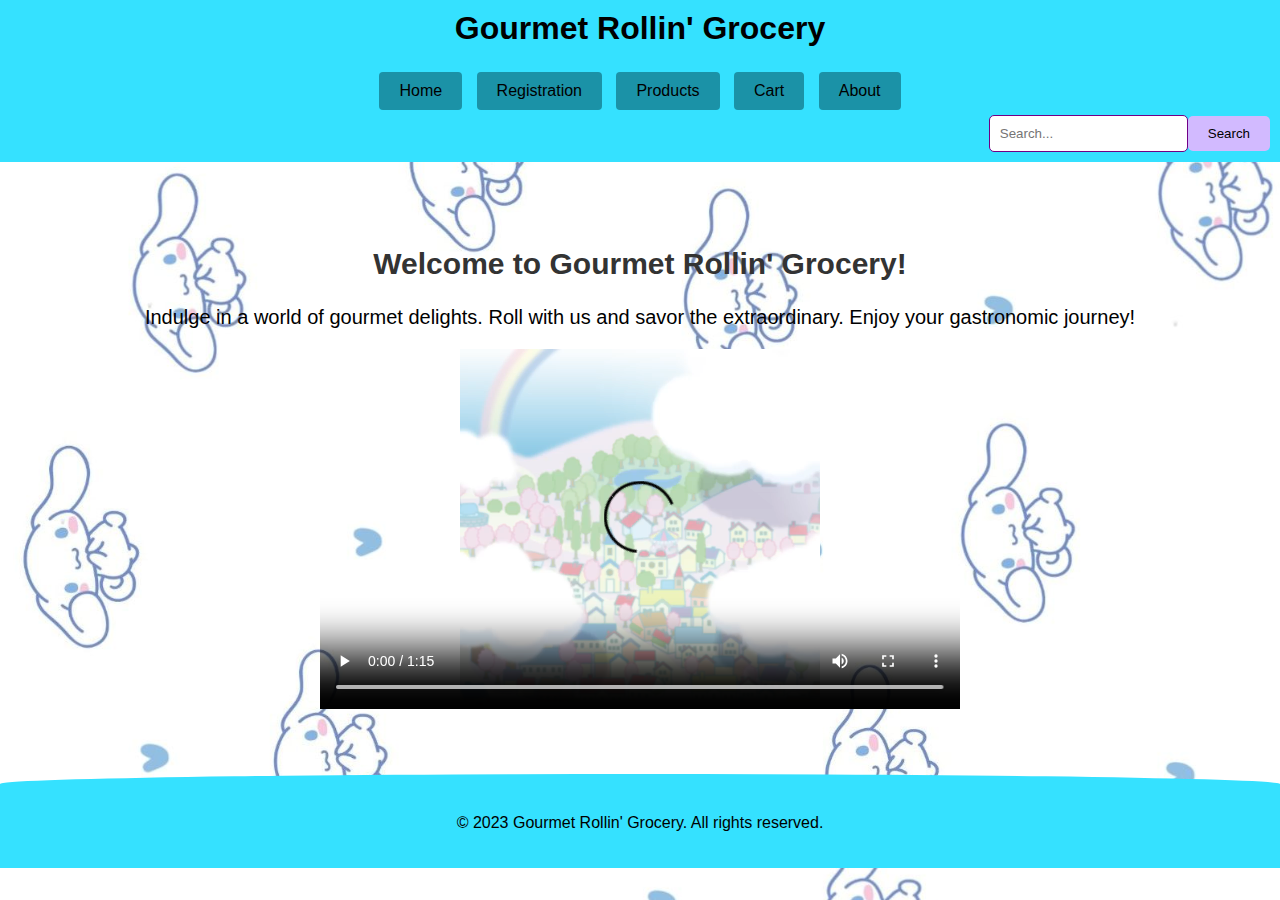
<file: index.html>
<!DOCTYPE html>
<html>
<head>
  <title>Gourmet Rollin' Grocery - Home Page</title>
  <link rel="stylesheet" href="styles.css">
</head>
<body>
  <header>
    <h1>Gourmet Rollin' Grocery</h1> 
    <div class="container">
      <button class="main-button" onclick="location.href='index.html'">Home</button>
      <button class="main-button" onclick="window.open('RegistrationPage.html', '_blank')">Registration</button>
      <button class="main-button" onclick="window.open('ProductPage.html', '_blank')">Products</button>
      <button class="main-button" onclick="window.open('CartPage.html', '_blank')">Cart</button>
      <button class="main-button" onclick="window.open('AboutPage.html', '_blank')">About</button>
    </div>
    <div class="search-container">
      <form class="search-form" action="/search" method="get">
        <input type="text" name="query" placeholder="Search..." />
        <button type="submit">Search</button>
      </form>
    </div>   
  </header>

  <main style="padding: 40px; text-align: center; margin: 20px; font-size: 20px;">
    <div id="content">
      <h2>Welcome to Gourmet Rollin' Grocery!</h2>
      <p>Indulge in a world of gourmet delights.
        Roll with us and savor the extraordinary.
        Enjoy your gastronomic journey!</p>

        <video src="video_cinnamoroll.mp4" width="640" height="360" controls>
          Your browser does not support the video tag.
        </video>
        
        
  </main>

  <footer>
    <div class="footer-container">
      <p>&copy; 2023 Gourmet Rollin' Grocery. All rights reserved.</p>
    </div>
  </footer>
</body>
</html>
</file>
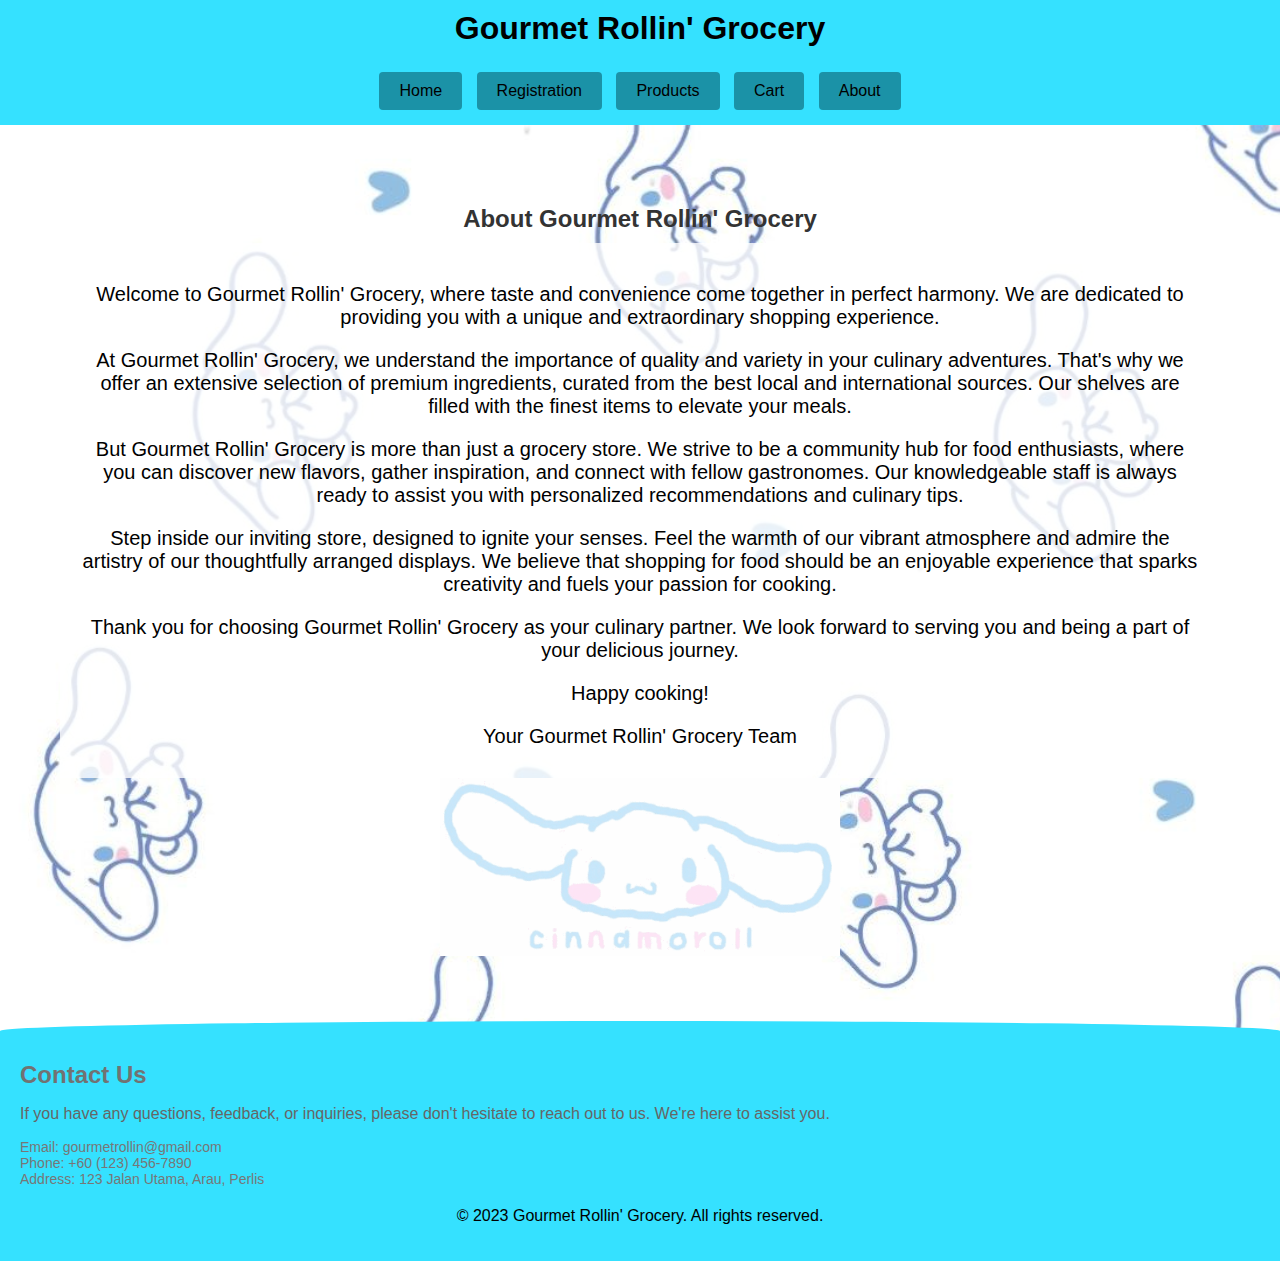
<file: AboutPage.html>
<!DOCTYPE html>
<html>
<head>
  <title>Gourmet Rollin' Grocery - About Page</title>
  <link rel="stylesheet" href="styles.css">
</head>
<body>
  <header>
    <h1>Gourmet Rollin' Grocery</h1>
    <nav>
        <div class="container">
          <button class="main-button" onclick="window.open('index.html', '_blank')">Home</button>
          <button class="main-button" onclick="window.open('RegistrationPage.html', '_blank')">Registration</button>
          <button class="main-button" onclick="window.open('ProductPage.html', '_blank')">Products</button>
          <button class="main-button" onclick="window.open('CartPage.html', '_blank')">Cart</button>
          <button class="main-button" onclick="location.href='AboutPage.html'">About</button>
          </div>
    </nav>
  </header>

  <main style="padding: 40px; text-align: center; margin: 20px; font-size: 20px;">
 
        <h2 class="section-title">About Gourmet Rollin' Grocery</h2>
   
    <div class="background-container">
        <p>Welcome to Gourmet Rollin' Grocery, where taste and convenience come together in perfect harmony. We are dedicated to providing you with a unique and extraordinary shopping experience.</p>
        <p>At Gourmet Rollin' Grocery, we understand the importance of quality and variety in your culinary adventures. That's why we offer an extensive selection of premium ingredients, curated from the best local and international sources. Our shelves are filled with the finest items to elevate your meals.</p>
        <p>But Gourmet Rollin' Grocery is more than just a grocery store. We strive to be a community hub for food enthusiasts, where you can discover new flavors, gather inspiration, and connect with fellow gastronomes. Our knowledgeable staff is always ready to assist you with personalized recommendations and culinary tips.</p>
        <p>Step inside our inviting store, designed to ignite your senses. Feel the warmth of our vibrant atmosphere and admire the artistry of our thoughtfully arranged displays. We believe that shopping for food should be an enjoyable experience that sparks creativity and fuels your passion for cooking.</p>
        <p>Thank you for choosing Gourmet Rollin' Grocery as your culinary partner. We look forward to serving you and being a part of your delicious journey.</p>
        <p>Happy cooking!</p>
        <p>Your Gourmet Rollin' Grocery Team</p>
      </div>
      
            <div class="media-container">
                <div class="media-item">
                  <img src="Sanrio Stars.gif" alt="Sanrio Stars" width="400">
                </div>

          </section>

  </main>

  <footer>
    <section id="contact">
      <h2 class="section-title" style="font-family: 'Arial', sans-serif; font-size: 24px; font-weight: bold; color: #727272;">Contact Us</h2>
      <p style="font-family: 'Verdana', sans-serif; font-size: 16px; color: #666;">If you have any questions, feedback, or inquiries, please don't hesitate to reach out to us. We're here to assist you.</p>
      <p class="contact-details" style="font-family: 'Calibri', sans-serif; font-size: 14px; color: #777;">
        Email: gourmetrollin@gmail.com<br>
        Phone: +60 (123) 456-7890<br>
        Address: 123 Jalan Utama, Arau, Perlis
      </p>
    </section>    
    <div class="footer-container">
      <p>&copy; 2023 Gourmet Rollin' Grocery. All rights reserved.</p>
    </div>
  </footer>
  
</body>
</html>
</file>
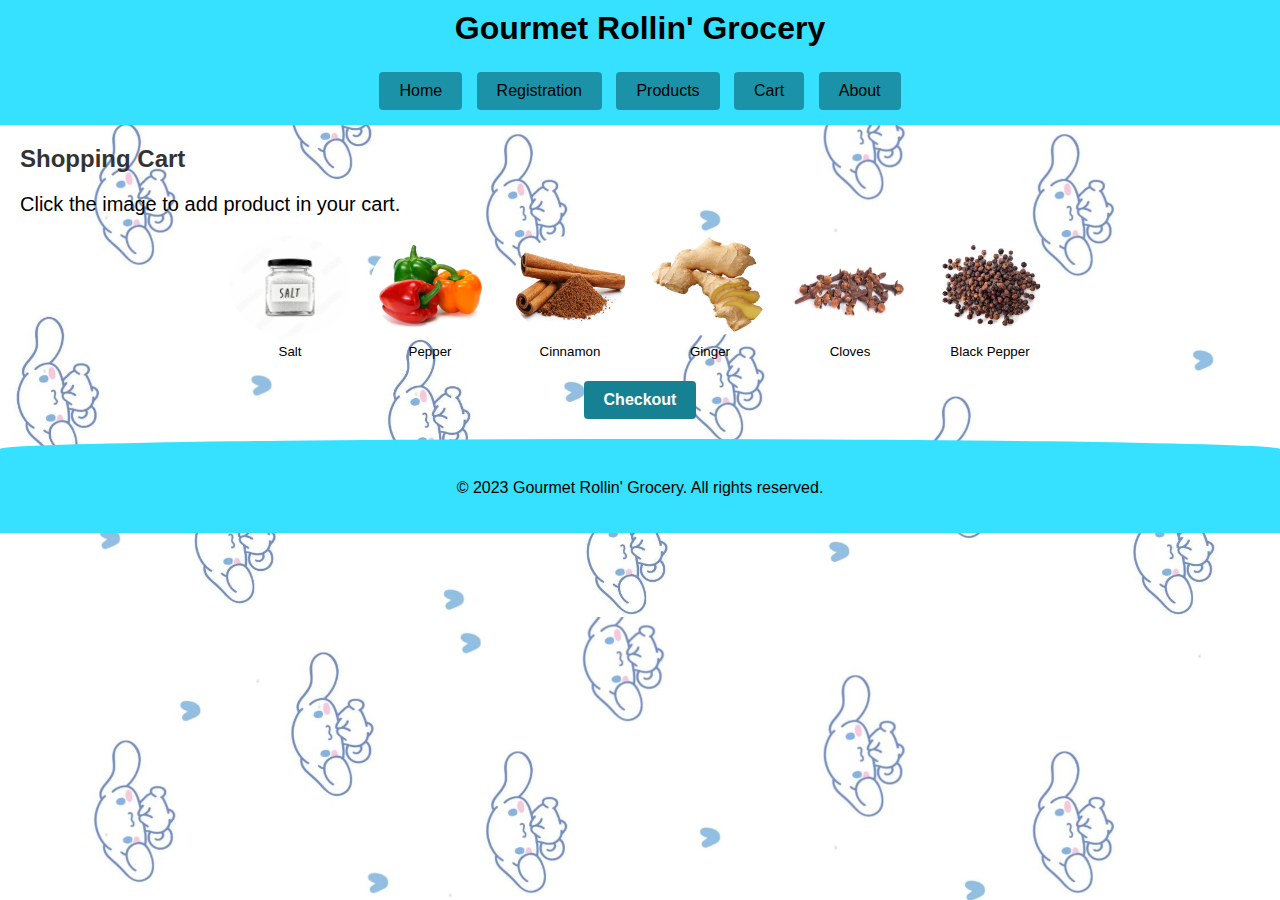
<file: CartPage.html>
<!DOCTYPE html>
<html>
<head>
  <title>Gourmet Rollin' Grocery - Cart Page</title>
  <link rel="stylesheet" href="styles.css">
</head>
<body>
  <header>
    <h1>Gourmet Rollin' Grocery</h1>
    <nav>
      <div class="container">
        <button class="main-button" onclick="window.open('index.html', '_blank')">Home</button>
        <button class="main-button" onclick="window.open('RegistrationPage.html', '_blank')">Registration</button>
        <button class="main-button" onclick="window.open('ProductPage.html', '_blank')">Products</button>
        <button class="main-button" onclick="location.href='CartPage.html'">Cart</button>
        <button class="main-button" onclick="window.open('AboutPage.html', '_blank')">About</button>
      </div>
    </nav>
  </header>

  <main>
    <h2 class="section-title">Shopping Cart</h2>
    <p>Click the image to add product in your cart.</p>
    <div id="cart" class="cart-container">
      <div class="cart-item">
        <button onclick="addToCart('Salt')" class="add-to-cart-button">
          <img src="salt.jpg" alt="Salt" class="item-image">
          <div class="item-name">Salt</div>
        </button>
      </div>
      <div class="cart-item">
        <button onclick="addToCart('Pepper')" class="add-to-cart-button">
          <img src="pepper.jpg" alt="Pepper" class="item-image">
          <div class="item-name">Pepper</div>
        </button>
      </div>
      <div class="cart-item">
        <button onclick="addToCart('Cinnamon')" class="add-to-cart-button">
          <img src="cinnamon.jpg" alt="Cinnamon" class="item-image">
          <div class="item-name">Cinnamon</div>
        </button>
      </div>
      <div class="cart-item">
        <button onclick="addToCart('Ginger')" class="add-to-cart-button">
          <img src="ginger.jpg" alt="Ginger" class="item-image">
          <div class="item-name">Ginger</div>
        </button>
      </div>
      <div class="cart-item">
        <button onclick="addToCart('Cloves')" class="add-to-cart-button">
          <img src="clove.jpg" alt="Cloves" class="item-image">
          <div class="item-name">Cloves</div>
        </button>
      </div>
      <div class="cart-item">
        <button onclick="addToCart('Black Pepper')" class="add-to-cart-button">
          <img src="black pepper.jpg" alt="Black Pepper" class="item-image">
          <div class="item-name">Black Pepper</div>
        </button>
      </div>
    </div>
    <button type="submit" class="checkout-button" onclick="checkout()">Checkout</button>
    
  </main>

  <footer>
    <div class="footer-container">
      <p>&copy; 2023 Gourmet Rollin' Grocery. All rights reserved.</p>
    </div>
  </footer>

  <script>
    var cart = [];

    function addToCart(item) {
      cart.push(item);
      alert(item + " added to cart!");
    }

    function checkout() {
      if (cart.length === 0) {
        alert("Your cart is empty. Please add items to proceed to checkout.");
      } else {
        alert("Thank you for your purchase! Items: " + cart.join(", "));
        cart = [];
      }
    }
  </script>
</body>
</html>
</file>
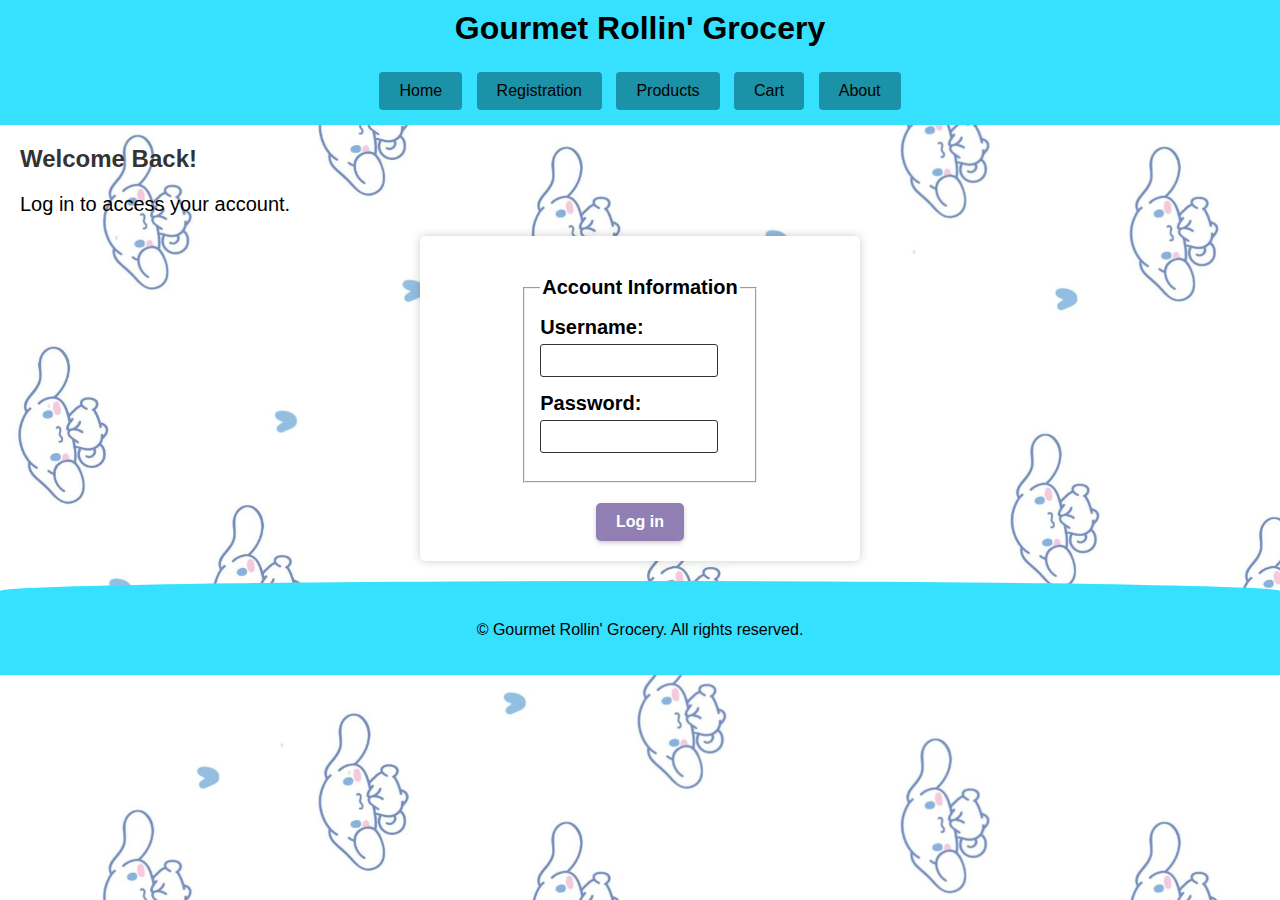
<file: Login.html>
<!DOCTYPE html>
<html>
<head>
  <title>Gourmet Rollin' Grocery - Registration Page</title>
  <link rel="stylesheet" href="styles.css">
</head>
<body>
  <header>
    <h1>Gourmet Rollin' Grocery</h1>
    <nav>
      <div class="container">
        <button class="main-button" onclick="window.open('index.html', '_blank')">Home</button>
        <button class="main-button" onclick="location.href='RegistrationPage.html'">Registration</button>
        <button class="main-button" onclick="window.open('ProductPage.html', '_blank')">Products</button>
        <button class="main-button" onclick="window.open('CartPage.html', '_blank')">Cart</button>
        <button class="main-button" onclick="window.open('AboutPage.html', '_blank')">About</button>
      </div>
    </nav>
  </header>

<main>
    <h2 class="section-title">Welcome Back!</h2>
    <p class="section-description">Log in to access your account.</p>
    
  <form class="registration-form" id="registration-form">
    <fieldset class="account-information">
      <legend>Account Information</legend>
      <div class="form-group">
        <label for="username">Username:</label>
        <input type="text" id="username" name="username" required>
      </div>
      <div class="form-group">
        <label for="password">Password:</label>
        <input type="password" id="password" name="password" required>
      </div>
    </fieldset>
    <button type="submit" class="register-button">Log in</button>
</form>
</main>

<footer>
    <div class="footer-container">
      <p>&copy; Gourmet Rollin' Grocery. All rights reserved.</p>
    </div>
  </footer>

  <script>
    function handleSubmit(event) {
      event.preventDefault();

      const username = document.getElementById('username').value;
      const password = document.getElementById('password').value;

      alert('You have succesfully login!');

      event.target.reset();
    }

    const form = document.getElementById('registration-form');
    form.addEventListener('submit', handleSubmit);
  </script>
</body>
</html>
</file>
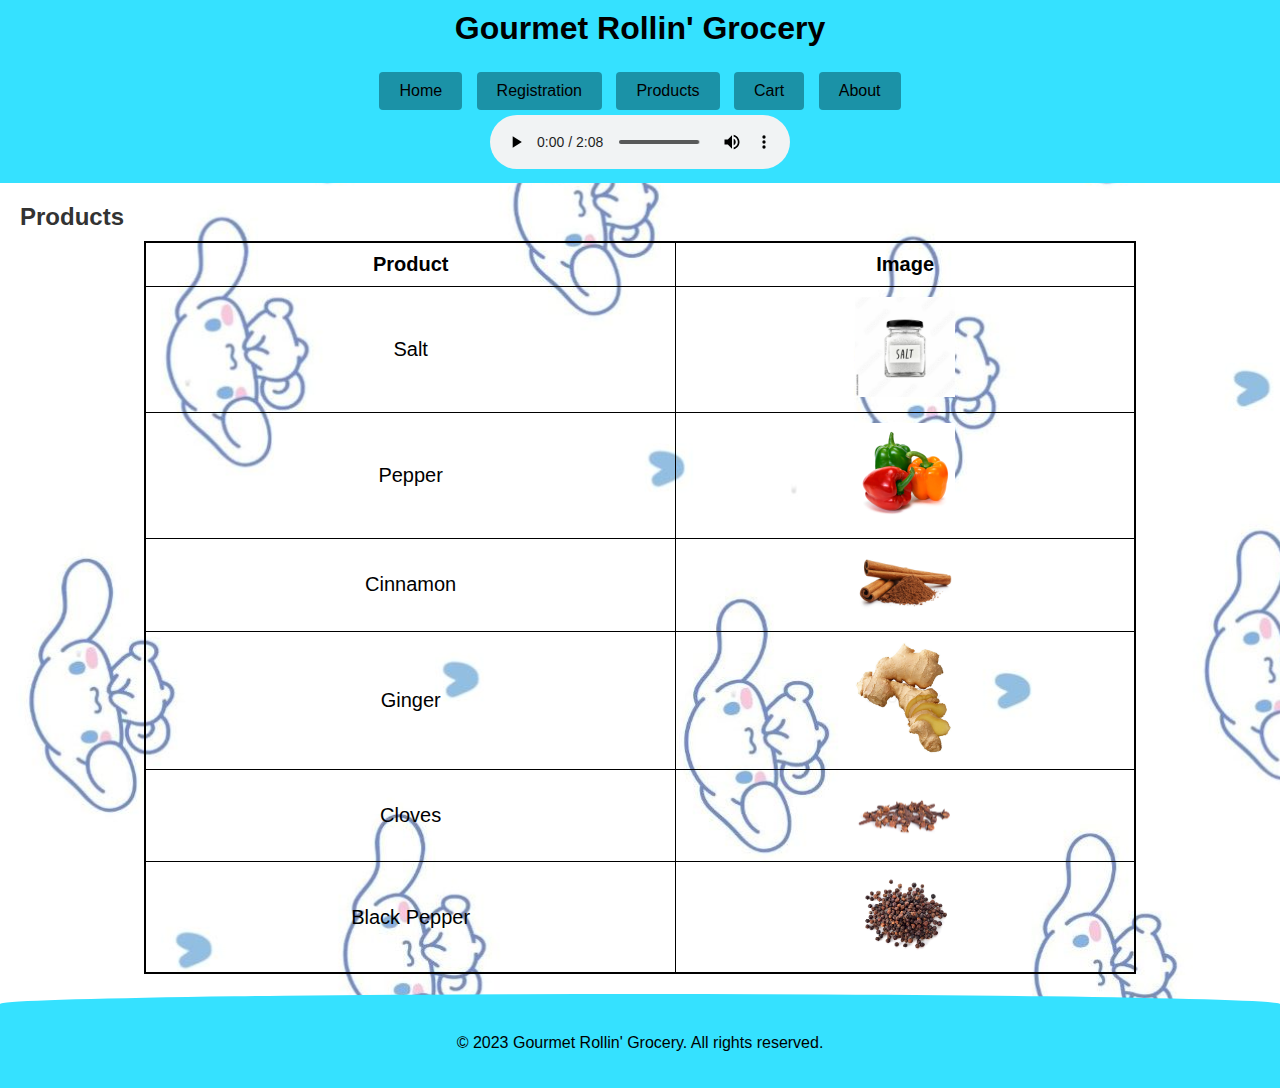
<file: ProductPage.html>
<!DOCTYPE html>
<html>
<head>
  <title>Gourmet Rollin' Grocery - Product Page</title>
  <link rel="stylesheet" href="styles.css">
  <style>
    .product-table {
      width: 80%;
      margin: 0 auto;
      border-collapse: collapse;
      border: 2px solid black;
    }

    .product-table th, .product-table td {
      padding: 10px;
      text-align: center;
      border: 1px solid black;
    }

    .product-table img {
      width: 100px;
      height: auto; 
    }
  </style>
</head>
<body>
  <header>
    <h1>Gourmet Rollin' Grocery</h1>
    <nav>
      <div class="container">
        <button class="main-button" onclick="window.open('index.html', '_blank')">Home</button>
        <button class="main-button" onclick="window.open('RegistrationPage.html', '_blank')">Registration</button>
        <button class="main-button" onclick="location.href='ProductPage.html'">Products</button>
        <button class="main-button" onclick="window.open('CartPage.html', '_blank')">Cart</button>
        <button class="main-button" onclick="window.open('AboutPage.html', '_blank')">About</button>
      </div>
    </nav>

    <audio controls autoplay>
      <source src="Cinnamoroll - Star Dome.m4a" type="audio/mpeg">
      Your browser does not support the audio element.
    </audio>
    
  </header>

  <main>
    <h2 class="section-title">Products</h2>
    <table class="product-table">
      <thead>
        <tr>
          <th>Product</th>
          <th>Image</th>
        </tr>
      </thead>
      <tbody>
        <tr>
          <td>Salt</td>
          <td><img src="salt.jpg" alt="Salt"></td>
        </tr>
        <tr>
          <td>Pepper</td>
          <td><img src="pepper.jpg" alt="Pepper"></td>
        </tr>
        <tr>
          <td>Cinnamon</td>
          <td><img src="cinnamon.jpg" alt="Cinnamon"></td>
        </tr>
        <tr>
          <td>Ginger</td>
          <td><img src="ginger.jpg" alt="Ginger"></td>
        </tr>
        <tr>
          <td>Cloves</td>
          <td><img src="clove.jpg" alt="Cloves"></td>
        </tr>
        <tr>
          <td>Black Pepper</td>
          <td><img src="black pepper.jpg" alt="Black Pepper"></td>
        </tr>
      </tbody>
    </table>
  </main>

  <footer>
    <div class="footer-container">
      <p>&copy; 2023 Gourmet Rollin' Grocery. All rights reserved.</p>
    </div>
  </footer>

</body>
</html>
</file>
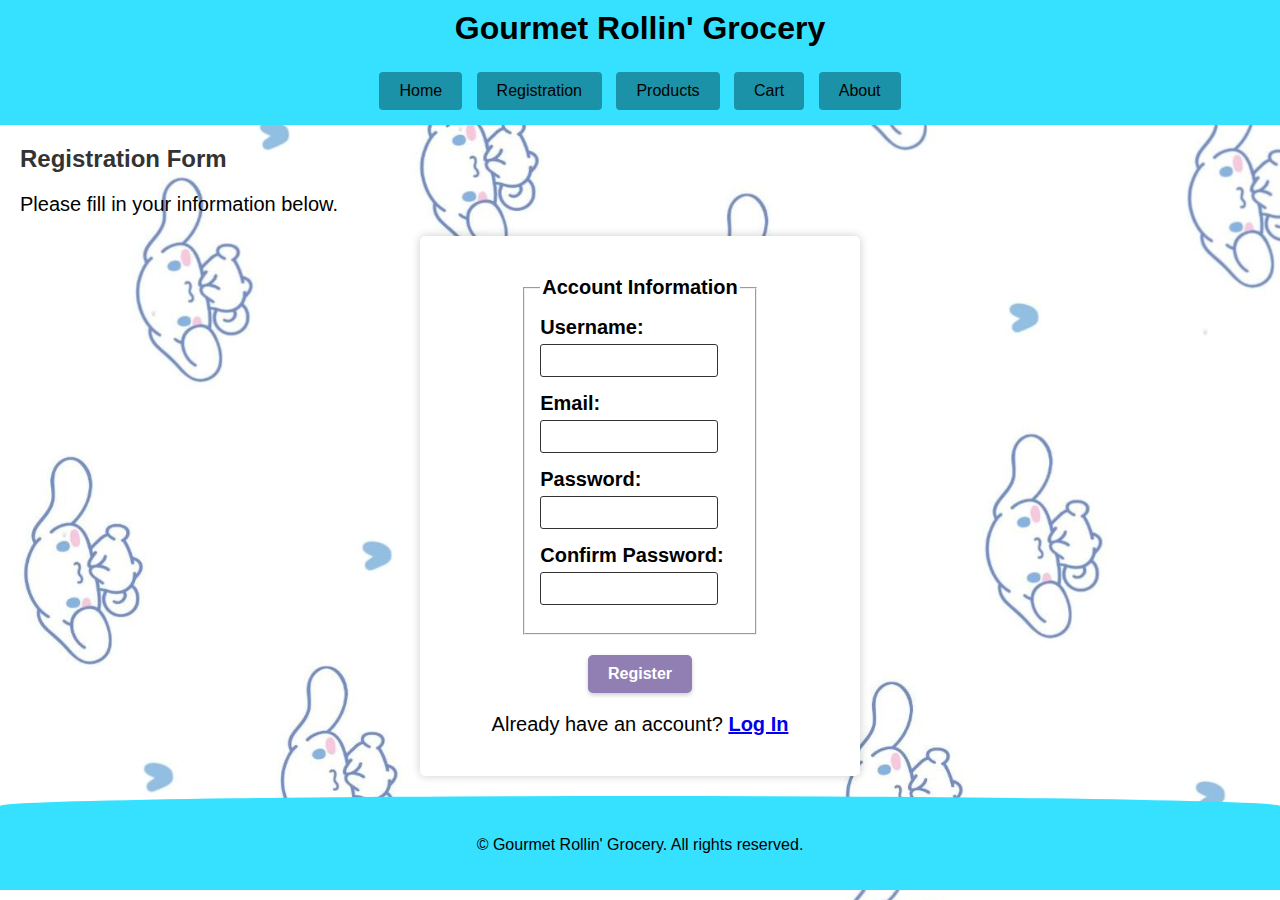
<file: RegistrationPage.html>
<!DOCTYPE html>
<html>
<head>
  <title>Gourmet Rollin' Grocery - Registration Page</title>
  <link rel="stylesheet" href="styles.css">
</head>
<body>
  <header>
    <h1>Gourmet Rollin' Grocery</h1>
    <nav>
      <div class="container">
        <button class="main-button" onclick="window.open('index.html', '_blank')">Home</button>
        <button class="main-button" onclick="location.href='RegistrationPage.html'">Registration</button>
        <button class="main-button" onclick="window.open('ProductPage.html', '_blank')">Products</button>
        <button class="main-button" onclick="window.open('CartPage.html', '_blank')">Cart</button>
        <button class="main-button" onclick="window.open('AboutPage.html', '_blank')">About</button>
      </div>
    </nav>
  </header>

  <main>
    <h2 class="section-title">Registration Form</h2>
    <p class="section-description">Please fill in your information below.</p>
  
    <form class="registration-form" id="registration-form">
      <fieldset class="account-information">
        <legend>Account Information</legend>
        <div class="form-group">
          <label for="username">Username:</label>
          <input type="text" id="username" name="username" required>
        </div>
        <div class="form-group">
          <label for="email">Email:</label>
          <input type="email" id="email" name="email" required>
        </div>
        <div class="form-group">
          <label for="password">Password:</label>
          <input type="password" id="password" name="password" required>
        </div>
        <div class="form-group">
          <label for="confirm-password">Confirm Password:</label>
          <input type="password" id="confirm-password" name="confirm-password" required>
        </div>
      </fieldset>
      <button type="submit" class="register-button">Register</button>
      
      <div class="col-12 text-center">
        <p class="text-muted">Already have an account? <a href="Login.html" class="text-dark m-l-5"><b>Log In</b></a></p>
      </div>
    </form>
  </main>
    
  <footer>
    <div class="footer-container">
      <p>&copy; Gourmet Rollin' Grocery. All rights reserved.</p>
    </div>
  </footer>

  <script>
    function handleSubmit(event) {
      event.preventDefault();

      const username = document.getElementById('username').value;
      const email = document.getElementById('email').value;
      const password = document.getElementById('password').value;
      const confirmPassword = document.getElementById('confirm-password').value;

      alert('You have been registered!');

      event.target.reset();
    }

    const form = document.getElementById('registration-form');
    form.addEventListener('submit', handleSubmit);
  </script>
</body>
</html>
</file>
<file: styles.css>
body {
  font-family: Arial, sans-serif;
  margin: 0;
  padding: 0;
  background-image: url("Cinnamaroll\ -\ Sanrio.jpg");
  background-size: cover;
}

header {
  background-color: rgb(53, 225, 255);
  padding: 10px;
  text-align: center;
}

.search-container {
  display: flex;
  justify-content: flex-end;
  align-items: center;
}

.search-form {
  display: flex;
  align-items: center;
}

.search-form input[type="text"] {
  padding: 10px;
  border: 1px solid #700086;
  border-radius: 5px;
}

.search-form button {
  padding: 10px 20px;
  background-color: #d2baff;
  border: none;
  border-radius: 5px;
  cursor: pointer;
}

h1 {
  margin: 0;
}

nav ul {
  list-style-type: none;
  padding: 0;
}

nav li {
  display: inline;
  margin-right: 10px;
}

main {
  margin: 20px;
  font-size: 20px;
}

h2 {
  color: #333;
}

#cart ul {
  padding-left: 20px;
}

.modal {
  display: none;
  position: fixed;
  z-index: 9999;
  top: 0;
  left: 0;
  width: 100%;
  height: 100%;
  background-color: rgba(0, 0, 0, 0.4);
}

.modal-content {
  position: absolute;
  top: 50%;
  left: 50%;
  transform: translate(-50%, -50%);
  background-color: #fff;
  padding: 20px;
  border-radius: 5px;
  box-shadow: 0 0 10px rgba(0, 0, 0, 0.2);
  max-width: 400px;
}

.registration-form {
  display: flex;
  flex-direction: column;
  align-items: center;
  justify-content: center;
  max-width: 400px;
  margin: 0 auto;
  padding: 20px;
  background-color:#fff;
  border-radius: 5px;
  box-shadow: 0 0 10px rgba(0, 0, 0, 0.2);
}

.registration-form .account-information {
  margin: 20px;
}

.registration-form .account-information legend {
  font-weight: bold;
  font-size: 20px;
  margin-bottom: 10px;
}

.registration-form .form-group {
  margin-bottom: 15px;
}

.registration-form .form-group label {
  display: block;
  margin-bottom: 5px;
  font-weight: bold;
}

.registration-form .form-group input {
  width: 80%;
  padding: 8px;
  border: 1px solid #333;
  border-radius: 3px;
}

.registration-form .register-button {
  font-family: 'Arial', sans-serif;
  font-size: 16px;
  font-weight: bold;
  color: #fff;
  background-color: #917fb3;
  border: none;
  padding: 10px 20px;
  border-radius: 5px;
  cursor: pointer;
  box-shadow: 0px 2px 4px rgba(0, 0, 0, 0.2);
}

.registration-form .register-button:hover {
  background-color:plum;
}

.registration-form .register-button:focus {
  outline: none;
}


.container {
  text-align: center;
  margin-top: 20px;
}

.main-button {
  display: inline-block;
  padding: 10px 20px;
  margin: 5px;
  font-size: 16px;
  text-align: center;
  text-decoration: none;
  background-color: rgb(27, 146, 167);
  color: black;
  border: none;
  border-radius: 4px;
  cursor: pointer;
}

.main-button:hover {
  background-color: blue;
}

.checkout-button {
  display: block;
  margin: 20px auto;
  padding: 10px 20px;
  font-size: 16px;
  font-weight: bold;
  background-color: rgb(23, 129, 148);
  color: white;
  border: none;
  border-radius: 4px;
  cursor: pointer;
}

.checkout-button:hover {
  background-color: blue;
}

.checkout-button:active {
  background-color: rgb(27, 146, 167);
}

.cart-container {
  display: flex;
  justify-content: center;
}

.cart-item {
  text-align: center;
  margin: 0 10px;
}

.item-image {
  width: 120px;
  height: 100px;
  border-radius: 50%;
  border: none;
  transition: transform 0.5s;
}

.item-image:hover {
  transform: scale(1.2);
}

.item-name {
  margin-top: 5px;
}

.add-to-cart-button {
  padding: 0;
  background: none;
  border: none;
  cursor: pointer;
}

.background-container {
  background-color:rgba(255, 255, 255, 0.8); 
  padding: 20px; 
}

.background-container p {
  margin-bottom: 10px;
}

footer {
  background-color: rgb(53, 225, 255);
  border-top-left-radius: 50% 10px;
  border-top-right-radius: 50% 10px;
  padding: 20px;
}

.section-title {
  font-size: 24px;
  margin-bottom: 10px;
}

.contact-details {
  margin-top: 10px;
}

.footer-container {
  text-align: center;
  margin-top: 20px;
}
</file>
